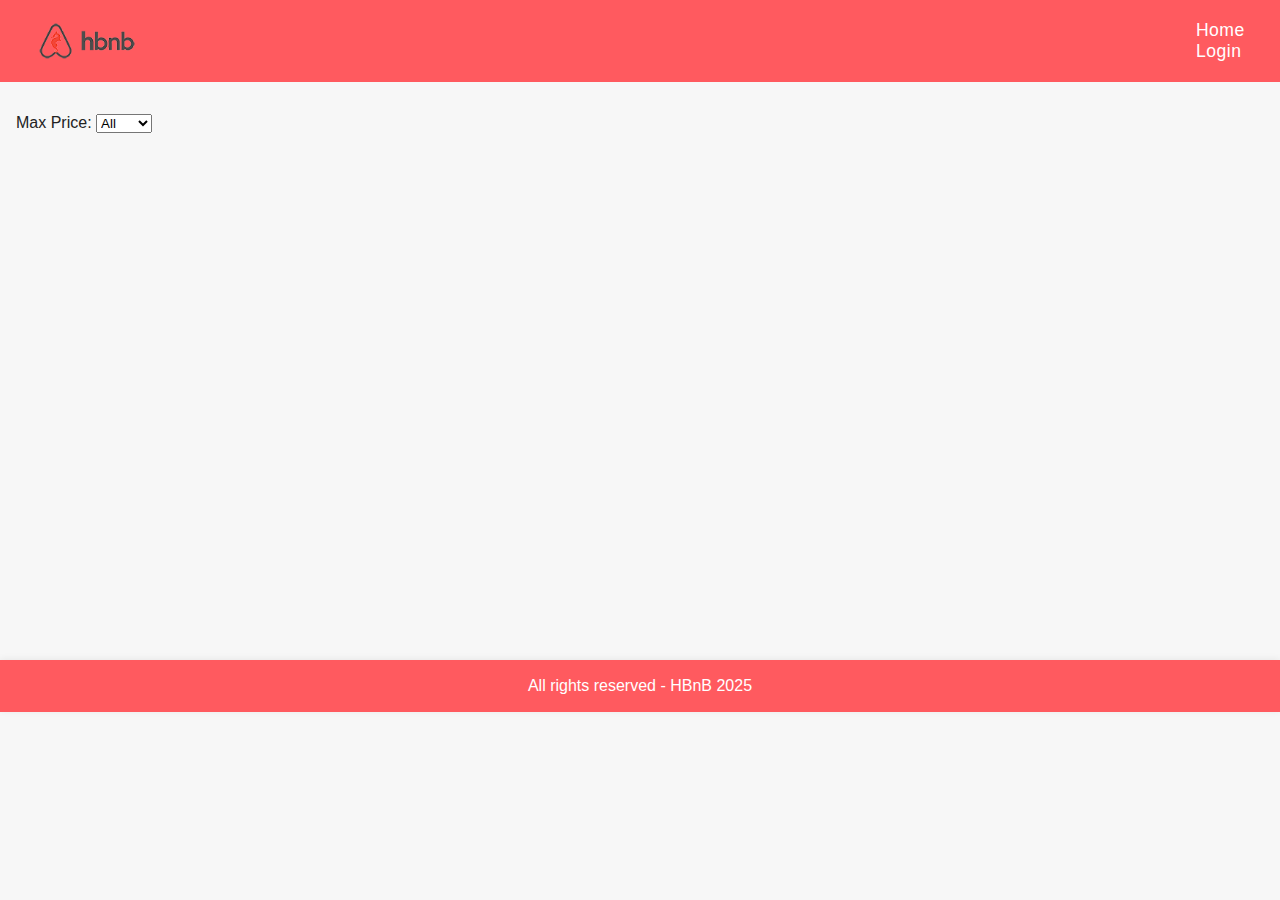
<file: part4/index.html>
<!DOCTYPE html>
<html lang="en">
<head>
    <meta charset="UTF-8">
    <meta name="viewport" content="width=device-width, initial-scale=1.0">
    <title>List of Places</title>
    <link rel="icon" type="image/png" href="images/icon.png">
    <link rel="stylesheet" href="styles.css">
</head>
<body>
    <header>
        <img src="images/logo.png" alt="Logo" class="logo">
        <nav>
            <a href="index.html">Home</a>
            <a href="login.html" id="login-link" class="login-button">Login</a>
        </nav>
    </header>
    <main>
        <section id="filter">
            <label for="price-filter">Max Price:</label>
            <select id="price-filter">
                <option value="All">All</option>
                <option value="10">10 €</option>
                <option value="50">50 €</option>
                <option value="100">100 €</option>
                <option value="150">150 €</option>
                <option value="200">200 €</option>
                <option value="250">250 €</option>
                <option value="300">300 €</option>
                <option value="350">350 €</option>
                <option value="400">400 €</option>
            </select>
        </section>
        <section id="places-list">
        </section>
    </main>
    <script src="scripts.js"></script>
    <footer>
        <p>All rights reserved - HBnB 2025</p>
    </footer>
</body>
</html>
</file>
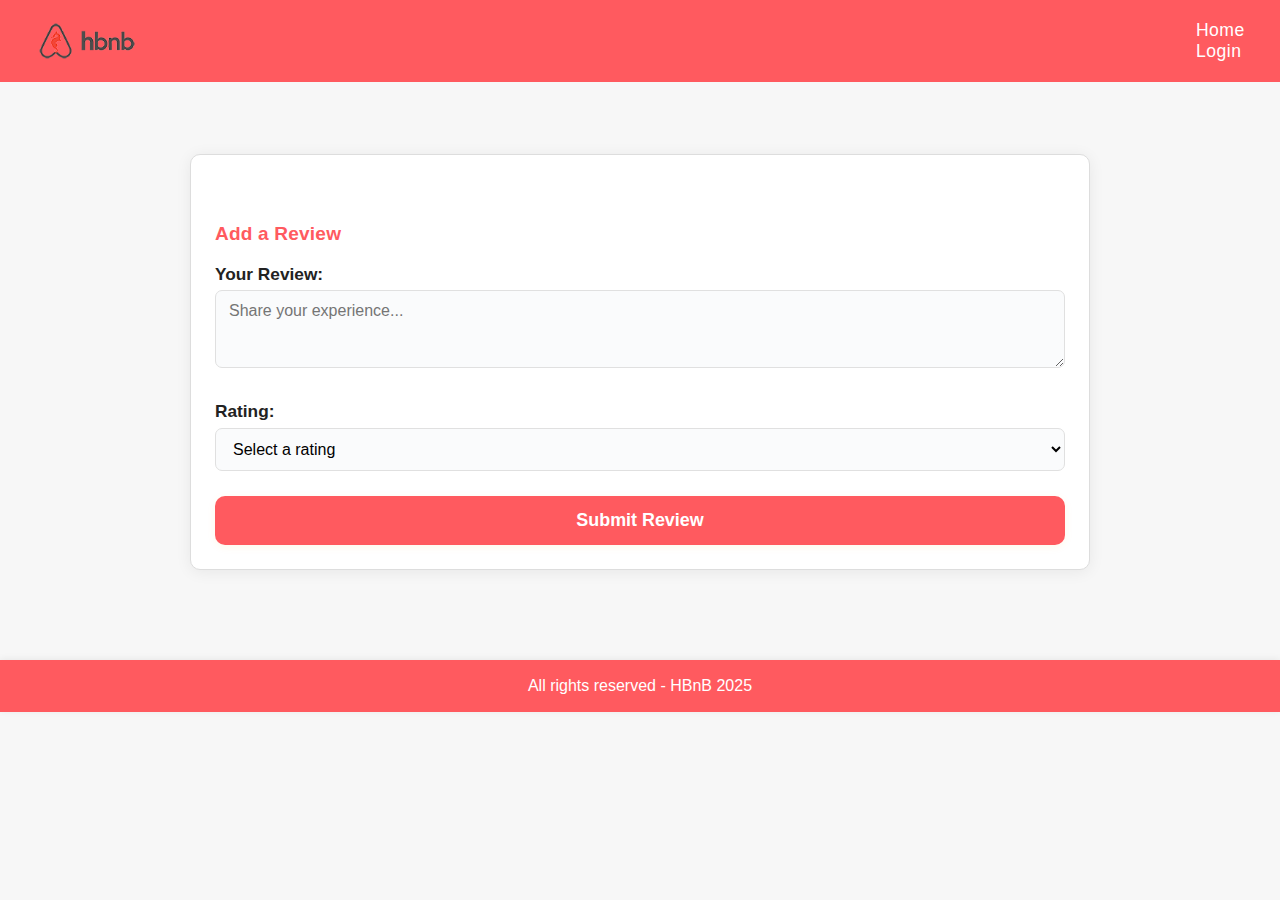
<file: part4/add_review.html>
<!DOCTYPE html>
<html lang="en">
<head>
    <meta charset="UTF-8">
    <meta name="viewport" content="width=device-width, initial-scale=1.0">
    <title>Add Review</title>
    <link rel="icon" type="image/png" href="images/icon.png">
    <link rel="stylesheet" href="styles.css">
</head>
<body>
    <header>
        <img src="images/logo.png" alt="Logo" class="logo">
        <nav>
            <a href="index.html">Home</a>
            <a href="login.html" id="login-link" class="login-button">Login</a>
        </nav>
    </header>
    <main>
        <section id="add-review" class="add-review-section">
            <h2>Add a Review</h2>
            <div id="place-title"></div>
            <form id="review-form" class="review-form">
                <input type="hidden" id="place-id" name="place-id" value="">
                <label for="review-text"><b>Your Review:</b></label>
                <textarea id="review-text" name="review-text" required rows="3" placeholder="Share your experience..."></textarea>

                <label for="review-rating"><b>Rating:</b></label>
                <select id="review-rating" name="review-rating" required>
                    <option value="" disabled selected>Select a rating</option>
                    <option value="1">1 Star</option>
                    <option value="2">2 Stars</option>
                    <option value="3">3 Stars</option>
                    <option value="4">4 Stars</option>
                    <option value="5">5 Stars</option>
                </select>

                <button type="submit" class="submit-review-btn">Submit Review</button>
            </form>
        </section>
    </main>
    <script src="scripts.js"></script>
    <footer>
        <p>All rights reserved - HBnB 2025</p>
    </footer>
</body>
</html>
</file>
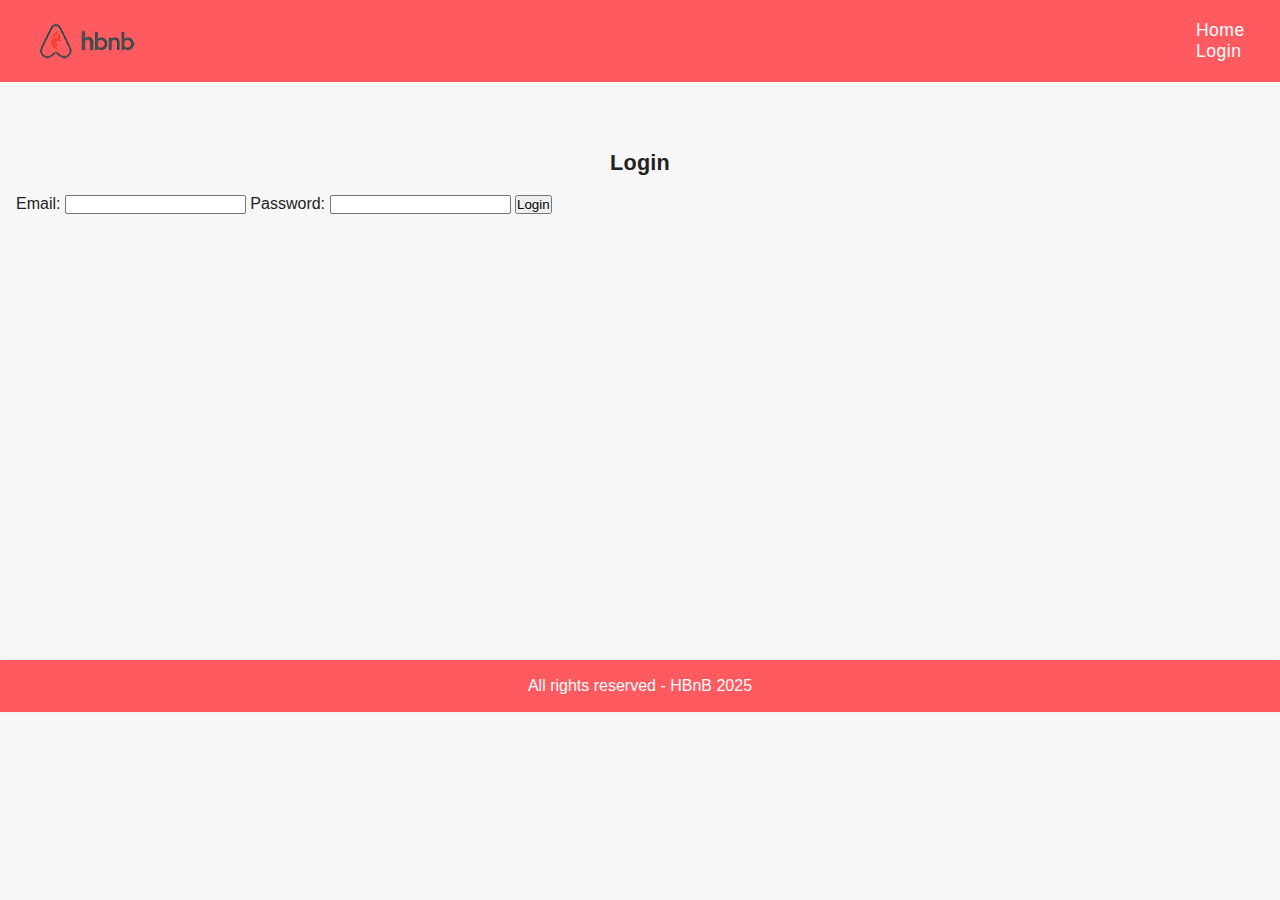
<file: part4/login.html>
<!DOCTYPE html>
<html lang="en">
<head>
    <meta charset="UTF-8">
    <meta name="viewport" content="width=device-width, initial-scale=1.0">
    <title>Login</title>
    <link rel="icon" type="image/png" href="images/icon.png">
    <link rel="stylesheet" href="styles.css">
</head>
<body>
    <header>
        <img src="images/logo.png" alt="Logo" class="logo">
        <nav>
            <a href="index.html">Home</a>
            <a href="login.html" id="login-link" class="login-button">Login</a>
        </nav>
    </header>
    <main>
        <form id="login-form">
            <h2>Login</h2>
            <label for="email">Email:</label>
            <input type="email" id="email" name="email" required>

            <label for="password">Password:</label>
            <input type="password" id="password" name="password" required>

            <button type="submit">Login</button>
        </form>
    </main>
    <script src="scripts.js"></script>
    <footer>
        <p>All rights reserved - HBnB 2025</p>
    </footer>
</body>
</html>
</file>
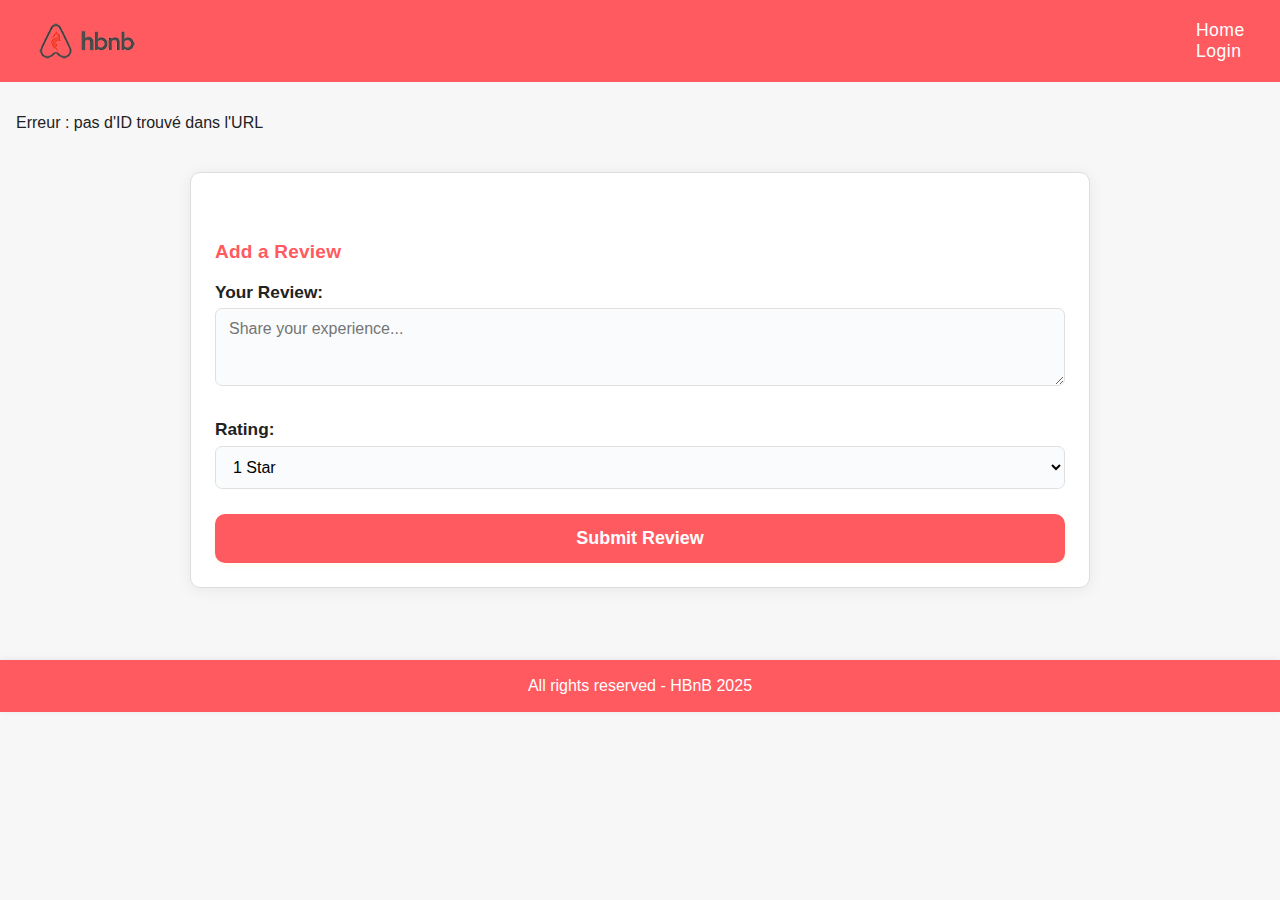
<file: part4/place.html>
<!DOCTYPE html>
<html lang="en">
<head>
    <meta charset="UTF-8">
    <meta name="viewport" content="width=device-width, initial-scale=1.0">
    <title>Place Details</title>
    <link rel="icon" type="image/png" href="images/icon.png">
    <link rel="stylesheet" href="styles.css">
</head>
<body>
    <header>
        <img src="images/logo.png" alt="Logo" class="logo">
        <nav>
            <a href="index.html">Home</a>
            <a href="login.html" id="login-link" class="login-button">Login</a>
        </nav>
    </header>
    <main>
        <section id="place-details">
        </section>
        <section id="reviews">
            <div id="reviews-list">
            </div>
        </section>
        <section id="add-review" class="add-review-section">
            <h2>Add a Review</h2>
            <form id="review-form" class="review-form">
                <label for="review-text"><b>Your Review:</b></label>
                <textarea id="review-text" name="review-text" required rows="3" placeholder="Share your experience..."></textarea>

                <label for="review-rating"><b>Rating:</b></label>
                <select id="review-rating" name="review-rating" required>
                    <option value="1">1 Star</option>
                    <option value="2">2 Stars</option>
                    <option value="3">3 Stars</option>
                    <option value="4">4 Stars</option>
                    <option value="5">5 Stars</option>
                </select>

                <button type="submit" class="submit-review-btn">Submit Review</button>
            </form>
        </section>
    </main>
    <script src="scripts.js"></script>
    <footer>
        <p>All rights reserved - HBnB 2025</p>
    </footer>
</body>
</html>
</file>
<file: part4/styles.css>
:root {
  --airbnb-primary: #FF5A5F;
  --airbnb-gray: #F7F7F7;
  --airbnb-dark: #222;
}

* {
  box-sizing: border-box;
  margin: 0;
  padding: 0;
  font-family: 'Segoe UI', Arial, sans-serif;
}

body {
  background: var(--airbnb-gray);
  color: var(--airbnb-dark);
  min-height: 100vh;
}

header {
  background: var(--airbnb-primary);
  color: #fff;
  padding: 1.2rem 2.2rem;
  display: flex;
  align-items: center;
  justify-content: space-between;
}

.logo {
  height: 44px;
}

nav a {
  color: #fff;
  text-decoration: none;
  margin-left: 1.2rem;
  font-size: 1.1em;
  font-weight: 500;
  letter-spacing: .5px;
  transition: opacity 0.15s;
}
nav a:hover {
  opacity: 0.8;
}

main {
  padding: 2rem 1rem 0 1rem;
  min-height: 60vh;
}

h1, h2 {
  font-weight: 700;
  margin-bottom: 1.8rem;
  text-align: center;
  letter-spacing: .2px;
}

h2 {
  margin-top: 2.2rem;
  margin-bottom: 1.2rem;
  font-size: 1.35rem;
  text-align: center;
}

.reviews-title {
  text-align: center;
  margin: 2rem 0 1rem 0;
  font-size: 1.35rem;
  font-weight: 700;
}

.place-card, .review-card {
  margin: 20px auto;
  padding: 10px;
  border: 1px solid #ddd;
  border-radius: 10px;
  background: #fff;
  min-width: 220px;
  max-width: 950px;
  width: 95%;
  box-shadow: 0 2px 16px #0001;
  text-align: center;
}
.place-card p, .review-card p {
  font-size: 1.09rem;
  margin: 0.25em 0;
}

.review-card {
  text-align: left;
}

#reviews-list {
  margin-bottom: 2.3rem;
  text-align: center;
}


.details-button {
  background: var(--airbnb-primary);
  color: #fff;
  border: none;
  border-radius: 10px;
  padding: 12px 32px;
  margin-top: 15px;
  font-weight: 600;
  font-size: 1em;
  letter-spacing: 0.7px;
  cursor: pointer;
}

.add-review-section {
  background: #fff;
  border-radius: 10px;
  box-shadow: 0 2px 16px #0001;
  max-width: 900px;
  margin: 2.5rem auto 1.8rem auto;
  padding: 2rem 1.5rem 1.5rem 1.5rem;
  border: 1px solid #ddd;
  min-width: 220px;
  width: 94%;
}

.add-review-section h2 {
  text-align: left;
  margin-bottom: 1.2rem;
  font-size: 1.19rem;
  color: var(--airbnb-primary);
}

.review-form label {
  display: block;
  margin: 0.8em 0 0.33em 0;
  font-size: 1.08rem;
  font-weight: 500;
}

.review-form textarea,
.review-form select {
  width: 100%;
  padding: 11px 13px;
  border: 1.2px solid #e0e0e0;
  border-radius: 7px;
  font-size: 1rem;
  margin-bottom: 15px;
  background: #fafbfc;
  resize: vertical;
}
.review-form textarea:focus, .review-form select:focus {
  border-color: var(--airbnb-primary);
  outline: none;
}

.submit-review-btn {
  display: block;
  width: 100%;
  margin-top: 10px;
  padding: 14px 0;
  background: var(--airbnb-primary);
  color: #fff;
  font-weight: bold;
  border: none;
  border-radius: 10px;
  font-size: 1.12rem;
  cursor: pointer;
  box-shadow: 0 2px 8px #ffb40014;
}

footer {
  background: var(--airbnb-primary);
  color: #fff;
  padding: 1.05rem 0;
  text-align: center;
  font-size: 1em;
  margin-top: 38px;
  box-shadow: 0 -1px 7px #0001;
}
</file>
